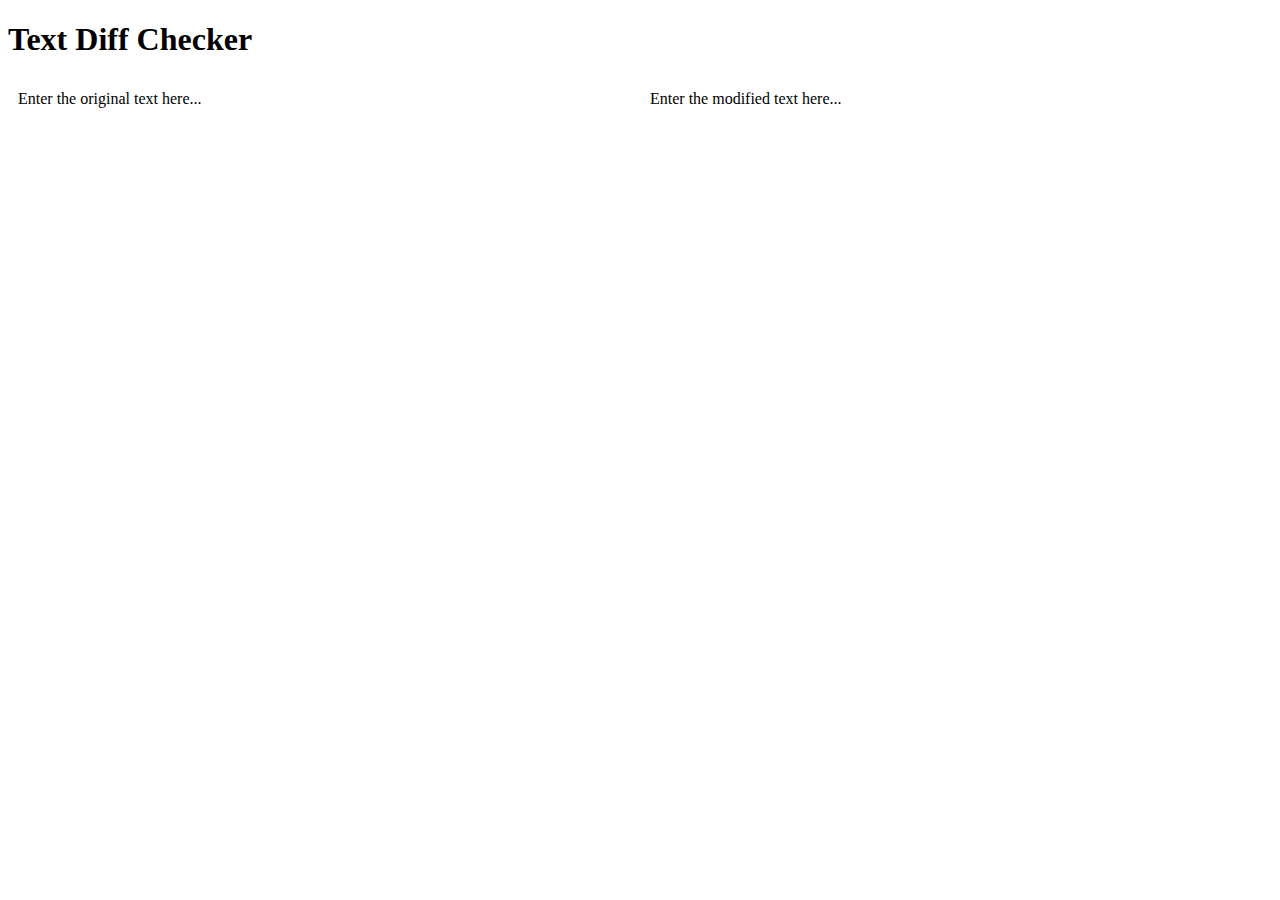
<file: index.html>
<!DOCTYPE html>
<html lang="en">
<head>
  <meta charset="UTF-8">
  <meta name="viewport" content="width=device-width, initial-scale=1.0">
  <title>Text Diff Checker</title>
  <style>
    .diff-container {
      display: flex;
    }
    .diff-text {
      flex: 1;
      padding: 10px;
      white-space: pre-wrap;
    }
    .diff-added {
      background-color: #d2f9d2;
    }
    .diff-deleted {
      background-color: #ffd1d1;
    }
  </style>
</head>
<body>
  <h1>Text Diff Checker</h1>
  <div class="diff-container">
    <div class="diff-text original-text" contenteditable="true">Enter the original text here...</div>
    <div class="diff-text modified-text" contenteditable="true">Enter the modified text here...</div>
  </div>
  <div id="diff" class="diff-text">


  </div>
  <script src="diff_match_patch.js"></script>
  <script src="diffchecker.js"></script>
</body>
</html>
</file>
